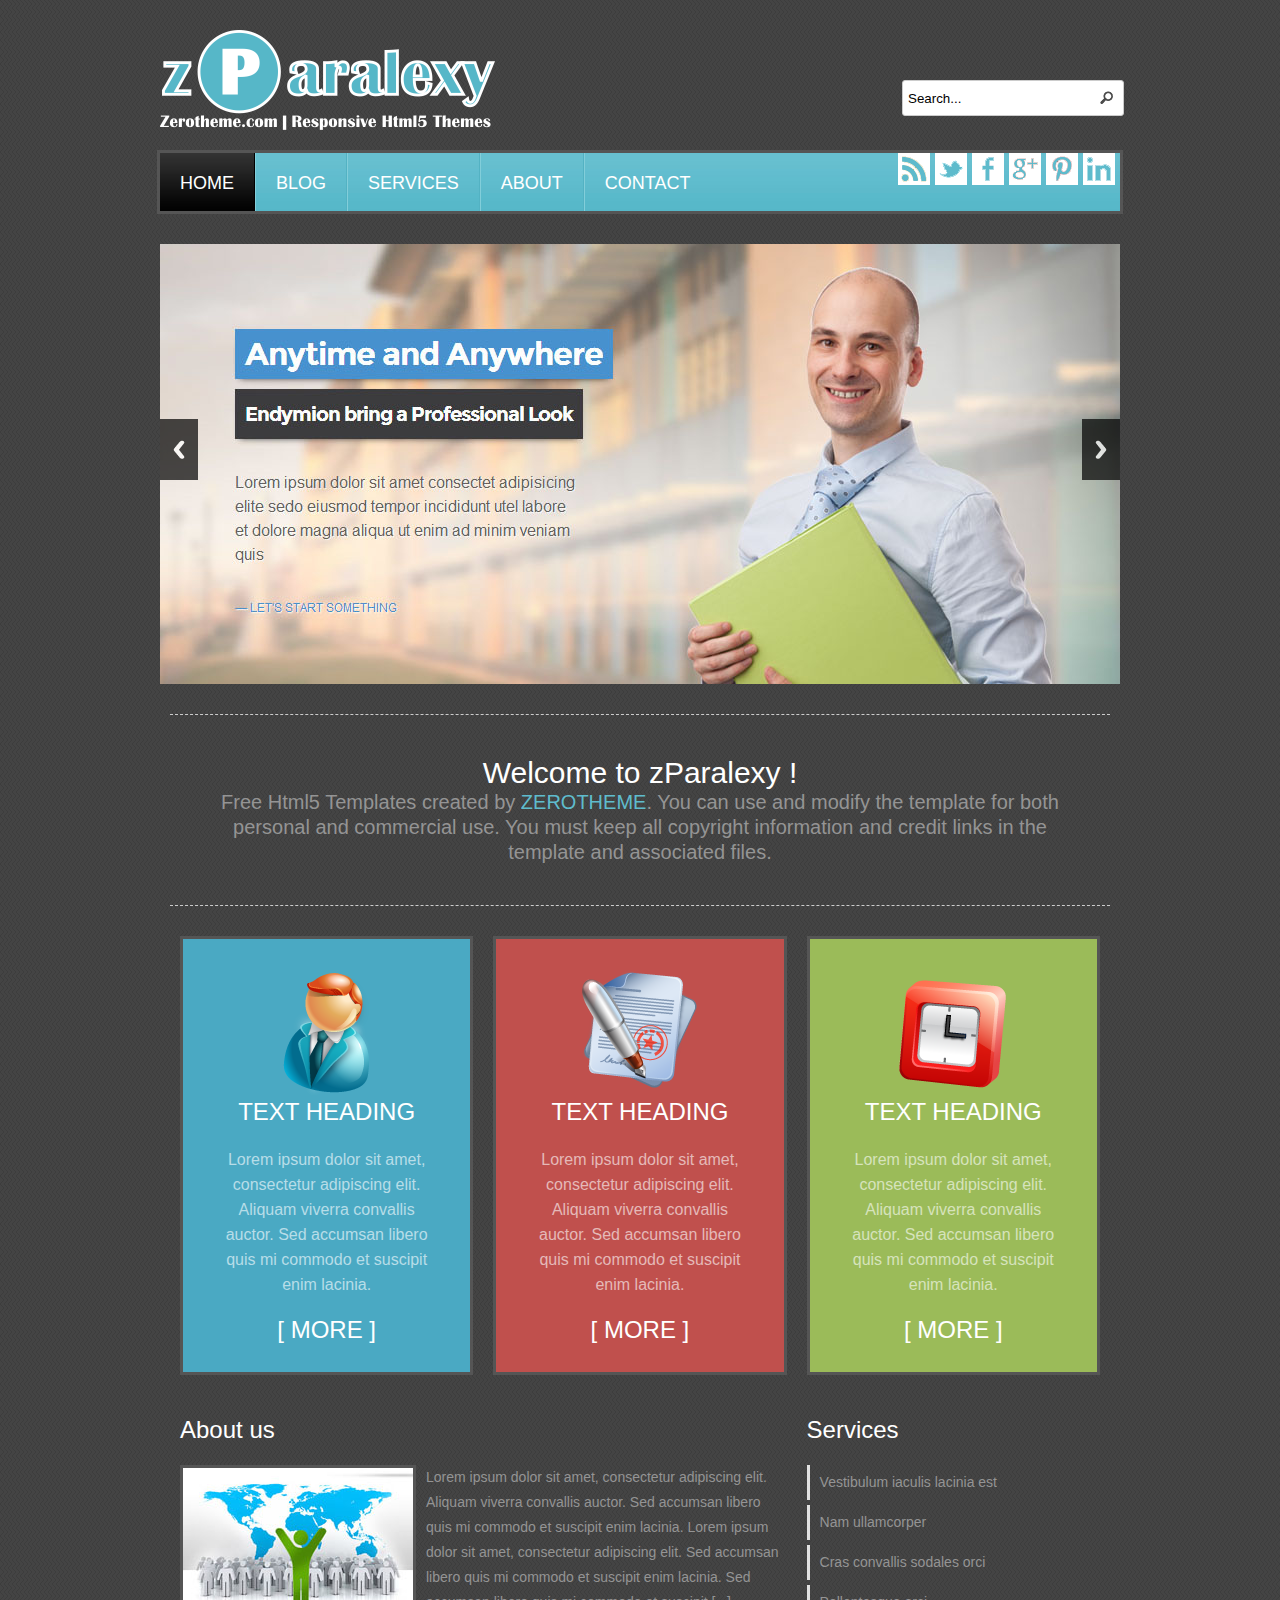
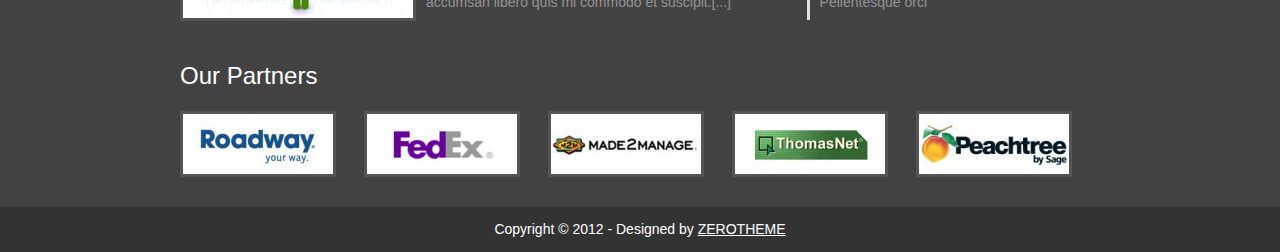
<file: zParalexy/index.html>
﻿<!DOCTYPE html>
<!--[if lt IE 7 ]><html class="ie ie6" lang="en"> <![endif]-->
<!--[if IE 7 ]><html class="ie ie7" lang="en"> <![endif]-->
<!--[if IE 8 ]><html class="ie ie8" lang="en"> <![endif]-->
<!--[if (gte IE 9)|!(IE)]><!--><html lang="en"> <!--<![endif]-->
<head>

    <!-- Basic Page Needs
  ================================================== -->
	<meta charset="utf-8">
	<title>zParalexy Free Html5 Responsive Template</title>
	<meta name="description" content="Free Html5 Templates and Free Responsive Themes Designed by Kimmy | zerotheme.com">
	<meta name="author" content="www.zerotheme.com">
	
    <!-- Mobile Specific Metas
  ================================================== -->
	<meta name="viewport" content="width=device-width, initial-scale=1, maximum-scale=1">
    
    <!-- CSS
  ================================================== -->
	<link rel="stylesheet" href="css/zerogrid.css">
	<link rel="stylesheet" href="css/style.css">
    <link rel="stylesheet" href="css/responsive.css">
	<link rel="stylesheet" href="css/responsiveslides.css" />
	
	<!--[if lt IE 8]>
       <div style=' clear: both; text-align:center; position: relative;'>
         <a href="http://windows.microsoft.com/en-US/internet-explorer/products/ie/home?ocid=ie6_countdown_bannercode">
           <img src="http://storage.ie6countdown.com/assets/100/images/banners/warning_bar_0000_us.jpg" border="0" height="42" width="820" alt="You are using an outdated browser. For a faster, safer browsing experience, upgrade for free today." />
        </a>
      </div>
    <![endif]-->
    <!--[if lt IE 9]>
		<script src="js/html5.js"></script>
		<script src="js/css3-mediaqueries.js"></script>
	<![endif]-->
	
	<link href='./images/favicon.ico' rel='icon' type='image/x-icon'/>
	<script src="js/jquery.min.js"></script>
	<script src="js/responsiveslides.js"></script>
	<script>
		$(function () {
		  $("#slider").responsiveSlides({
			auto: true,
			pager: false,
			nav: true,
			speed: 500,
			maxwidth: 962,
			namespace: "centered-btns"
		  });
		});
	</script>
	
</head>
<body>
<!--------------Header--------------->
<header>
	<div class="wrap-header zerogrid">
		<div id="logo"><a href="#"><img src="./images/logo.png"/></a></div>
		
		<div id="search">
			<div class="button-search"></div>
			<input type="text" value="Search..." onfocus="if (this.value == &#39;Search...&#39;) {this.value = &#39;&#39;;}" onblur="if (this.value == &#39;&#39;) {this.value = &#39;Search...&#39;;}">
		</div>
	</div>
</header>

<nav>
	<div class="wrap-nav zerogrid">
		<div class="menu">
			<ul>
				<li class="first current"><a href="index.html">Home</a></li>
				<li><a href="blog.html">Blog</a></li>
				<li><a href="services.html">Services</a></li>
				<li><a href="single.html">About</a></li>
				<li class="last"><a href="contact.html">Contact</a></li>
			</ul>
		</div>
		
		
		<div class="minimenu"><div>MENU</div>
			<select onchange="location=this.value">
				<option></option>
				<option value="index.html">Home</option>
				<option value="blog.html">Blog</option>
				<option value="services.html">Services</option>
				<option value="single.html">About</option>
				<option value="contact.html">Contact</option>
			</select>
		</div>		
		<div class="share">
			<ul>
				<li><a href="#"><img src="images/rss-icon.png" title="RSS"/></a></li>
				<li><a href="#"><img src="images/twitter-icon.png" title="Twitter"/></a></li>
				<li><a href="#"><img src="images/facebook-icon.png" title="Facebook"/></a></li>
				<li><a href="#"><img src="images/google-plus-icon.png" title="Google Plus"/></a></li>
				<li><a href="#"><img src="images/pinterest-icon.png" title="Pinterest"/></a></li>
				<li><a href="#"><img src="images/linkedin-icon.png" title="Linkedin"/></a></li>
			</ul>
		</div>
	</div>
</nav>

<div class="featured">
	<div class="wrap-featured zerogrid">
		<div class="slider">
			<div class="rslides_container">
				<ul class="rslides" id="slider">
					<li><img src="images/slider1.jpg"/></li>
					<li><img src="images/slider2.jpg"/></li>
					<li><img src="images/slider3.jpg"/></li>
					<li><img src="images/slider4.jpg"/></li>
				</ul>
			</div>
		</div>
	</div>
</div>

<!--------------Content--------------->
<section id="content">
	<div class="wrap-content zerogrid">
		<div class="row block01">
			<div class="col-full">
				<div class="wrap-col">
					<h2>Welcome to zParalexy !</h2>
					<p>Free Html5 Templates created by <a href="https://www.zerotheme.com" target="_blank">ZEROTHEME</a>. You can use and modify the template for both personal and commercial use. You must keep all copyright information and credit links in the template and associated files.</p>
				</div>
			</div>
		</div>
		<div class="row block02">
			<div class="col-1-3">
				<div class="wrap-col box1">
					<img src="images/icon1.png" />
					<h2>Text Heading</h2>
					<p>Lorem ipsum dolor sit amet, consectetur adipiscing elit. Aliquam viverra convallis auctor. Sed accumsan libero quis mi commodo et suscipit enim lacinia.</p>
					<a href="#">[ More ]</a>
				</div>
			</div>
			<div class="col-1-3">
				<div class="wrap-col box2">
					<img src="images/icon2.png" />
					<h2>Text Heading</h2>
					<p>Lorem ipsum dolor sit amet, consectetur adipiscing elit. Aliquam viverra convallis auctor. Sed accumsan libero quis mi commodo et suscipit enim lacinia.</p>
					<a href="#">[ More ]</a>
				</div>
			</div>
			<div class="col-1-3">
				<div class="wrap-col box3">
					<img src="images/icon3.png" />
					<h2>Text Heading</h2>
					<p>Lorem ipsum dolor sit amet, consectetur adipiscing elit. Aliquam viverra convallis auctor. Sed accumsan libero quis mi commodo et suscipit enim lacinia.</p>
					<a href="#">[ More ]</a>
				</div>
			</div>
		</div>
		<div class="row block03">
			<div class="col-2-3">
				<div class="wrap-col">
					<h2>About us</h2>
					<img src="images/about.jpg" />
					<p>Lorem ipsum dolor sit amet, consectetur adipiscing elit. Aliquam viverra convallis auctor. Sed accumsan libero quis mi commodo et suscipit enim lacinia. Lorem ipsum dolor sit amet, consectetur adipiscing elit. Sed accumsan libero quis mi commodo et suscipit enim lacinia. Sed accumsan libero quis mi commodo et suscipit.[...]</p>
				</div>
			</div>
			<div class="col-1-3">
				<div class="wrap-col">
					<h2>Services</h2>
					<ul>
						<li><a href="#">Vestibulum iaculis lacinia est</a></li>
						<li><a href="#">Nam ullamcorper</a></li>
						<li><a href="#">Cras convallis sodales orci</a></li>
						<li><a href="#">Pellentesque orci</a></li>
					</ul>
				</div>
			</div>
		</div>
		<div class="row block04">
			<div class="col-full">
				<div class="wrap-col">
					<h2>Our Partners</h2>
					<div class="partners">
						<a><img src="images/partner01.jpg" /></a>
						<a><img src="images/partner02.jpg" /></a>
						<a><img src="images/partner03.jpg" /></a>
						<a><img src="images/partner04.jpg" /></a>
						<a><img src="images/partner05.jpg" /></a>
					</div>
				</div>
			</div>
		</div>
	</div>
</section>
<!--------------Footer--------------->
<footer>
	<div class="wrap-footer">
		<div class="copyright">
		<p>Copyright © 2012 - Designed by <a href="https://www.zerotheme.com">ZEROTHEME</a></p>
		</div>
	</div>
</footer>

</body></html>
</file>
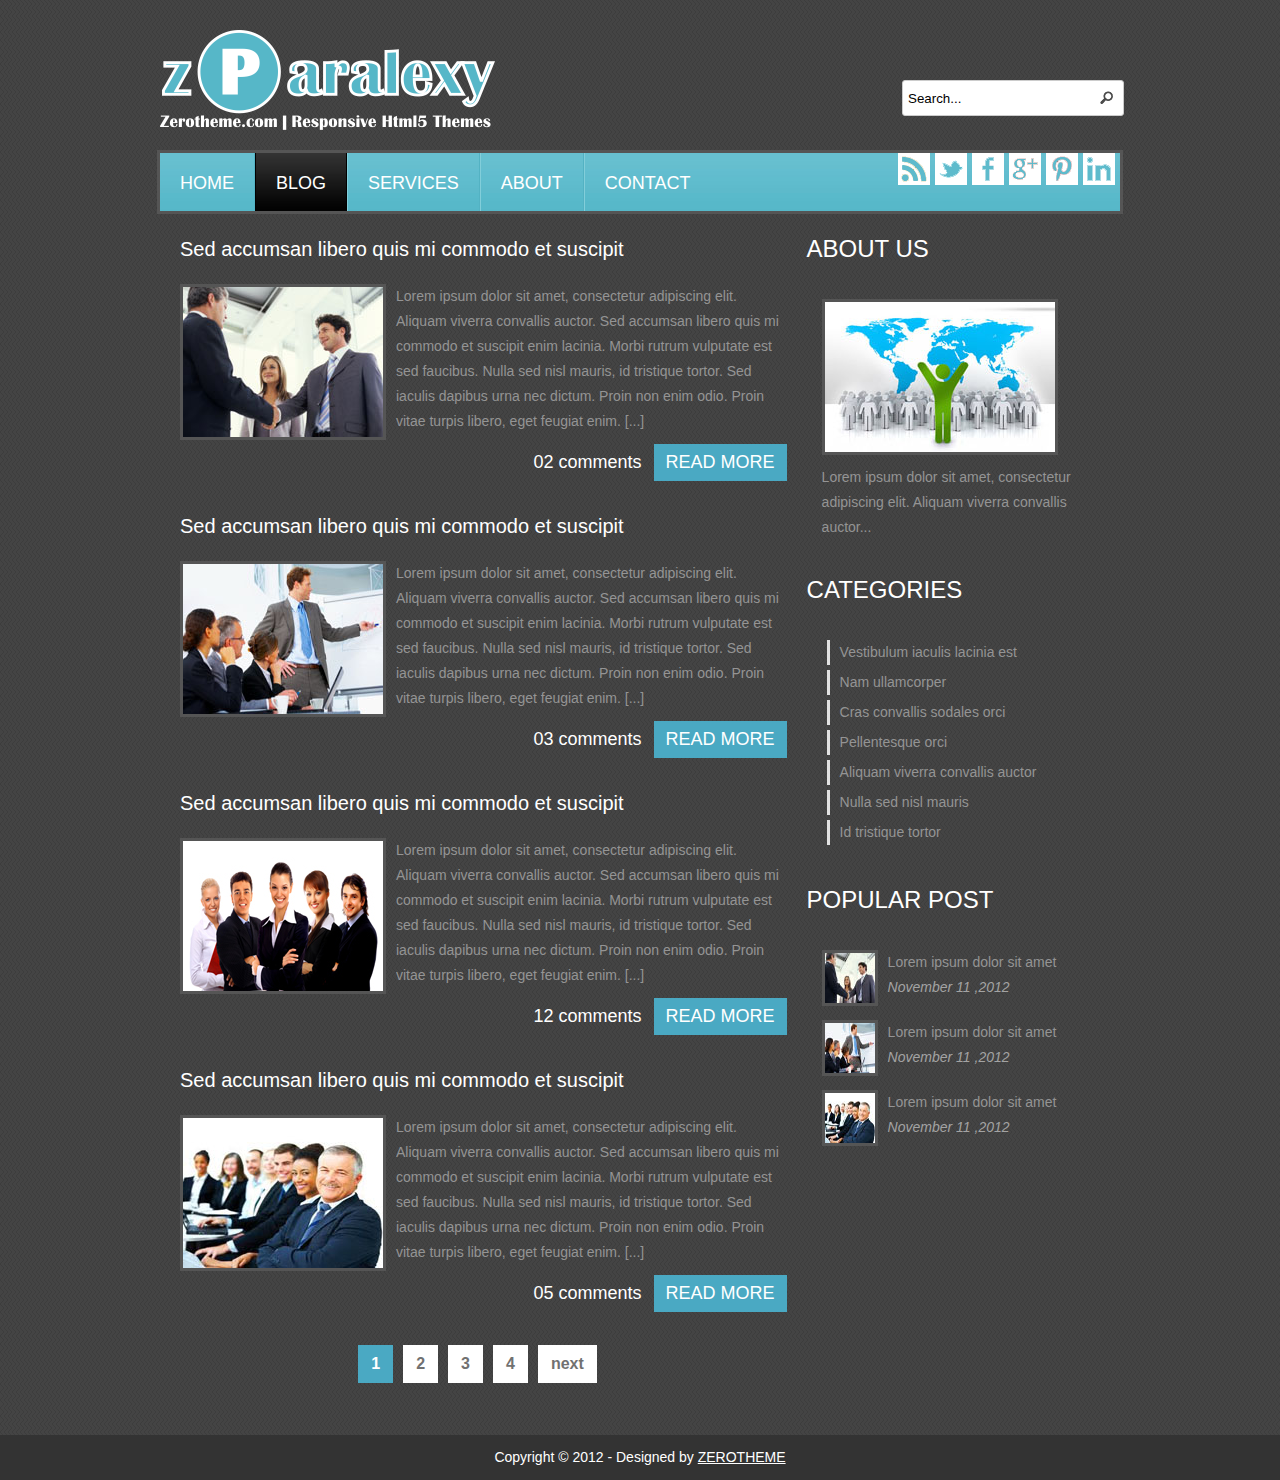
<file: zParalexy/blog.html>
﻿<!DOCTYPE html>
<!--[if lt IE 7 ]><html class="ie ie6" lang="en"> <![endif]-->
<!--[if IE 7 ]><html class="ie ie7" lang="en"> <![endif]-->
<!--[if IE 8 ]><html class="ie ie8" lang="en"> <![endif]-->
<!--[if (gte IE 9)|!(IE)]><!--><html lang="en"> <!--<![endif]-->
<head>

    <!-- Basic Page Needs
  ================================================== -->
	<meta charset="utf-8">
	<title>zParalexy Free Html5 Responsive Template</title>
	<meta name="description" content="Free Html5 Templates and Free Responsive Themes Designed by Kimmy | zerotheme.com">
	<meta name="author" content="www.zerotheme.com">
	
    <!-- Mobile Specific Metas
  ================================================== -->
	<meta name="viewport" content="width=device-width, initial-scale=1, maximum-scale=1">
    
    <!-- CSS
  ================================================== -->
	<link rel="stylesheet" href="css/zerogrid.css">
	<link rel="stylesheet" href="css/style.css">
    <link rel="stylesheet" href="css/responsive.css">
	<link rel="stylesheet" href="css/responsiveslides.css" />
	
	<!--[if lt IE 8]>
       <div style=' clear: both; text-align:center; position: relative;'>
         <a href="http://windows.microsoft.com/en-US/internet-explorer/products/ie/home?ocid=ie6_countdown_bannercode">
           <img src="http://storage.ie6countdown.com/assets/100/images/banners/warning_bar_0000_us.jpg" border="0" height="42" width="820" alt="You are using an outdated browser. For a faster, safer browsing experience, upgrade for free today." />
        </a>
      </div>
    <![endif]-->
    <!--[if lt IE 9]>
		<script src="js/html5.js"></script>
		<script src="js/css3-mediaqueries.js"></script>
	<![endif]-->
	
	<link href='./images/favicon.ico' rel='icon' type='image/x-icon'/>
	<script src="js/jquery.min.js"></script>
	<script src="js/responsiveslides.js"></script>
	<script>
		$(function () {
		  $("#slider").responsiveSlides({
			auto: true,
			pager: false,
			nav: true,
			speed: 500,
			maxwidth: 962,
			namespace: "centered-btns"
		  });
		});
	</script>
	
</head>
<body>
<!--------------Header--------------->
<header>
	<div class="wrap-header zerogrid">
		<div id="logo"><a href="#"><img src="./images/logo.png"/></a></div>
		
		<div id="search">
			<div class="button-search"></div>
			<input type="text" value="Search..." onfocus="if (this.value == &#39;Search...&#39;) {this.value = &#39;&#39;;}" onblur="if (this.value == &#39;&#39;) {this.value = &#39;Search...&#39;;}">
		</div>
	</div>
</header>

<nav>
	<div class="wrap-nav zerogrid">
		<div class="menu">
			<ul>
				<li class="first"><a href="index.html">Home</a></li>
				<li class="current"><a href="blog.html">Blog</a></li>
				<li><a href="services.html">Services</a></li>
				<li><a href="single.html">About</a></li>
				<li class="last"><a href="contact.html">Contact</a></li>
			</ul>
		</div>
		
		
		<div class="minimenu"><div>MENU</div>
			<select onchange="location=this.value">
				<option></option>
				<option value="index.html">Home</option>
				<option value="blog.html">Blog</option>
				<option value="services.html">Services</option>
				<option value="single.html">About</option>
				<option value="contact.html">Contact</option>
			</select>
		</div>		
		<div class="share">
			<ul>
				<li><a href="#"><img src="images/rss-icon.png" title="RSS"/></a></li>
				<li><a href="#"><img src="images/twitter-icon.png" title="Twitter"/></a></li>
				<li><a href="#"><img src="images/facebook-icon.png" title="Facebook"/></a></li>
				<li><a href="#"><img src="images/google-plus-icon.png" title="Google Plus"/></a></li>
				<li><a href="#"><img src="images/pinterest-icon.png" title="Pinterest"/></a></li>
				<li><a href="#"><img src="images/linkedin-icon.png" title="Linkedin"/></a></li>
			</ul>
		</div>
	</div>
</nav>

<!--------------Content--------------->
<section id="content">
	<div class="wrap-content zerogrid">
		<div class="row block">
			<div id="main-content" class="col-2-3">
				<div class="wrap-col">
					<article>
						<h2><a href="#">Sed accumsan libero quis mi commodo et suscipit</a></h2>
						<img src="images/blog01.jpg"/>
						<p>Lorem ipsum dolor sit amet, consectetur adipiscing elit. Aliquam viverra convallis auctor. Sed accumsan libero quis mi commodo et suscipit enim lacinia. Morbi rutrum vulputate est sed faucibus. Nulla sed nisl mauris, id tristique tortor. Sed iaculis dapibus urna nec dictum. Proin non enim odio. Proin vitae turpis libero, eget feugiat enim. [...]</p>
						<div class="more"><a class="comments" href="#">02 comments</a><a class="button" href="#">Read more</a></div>
					</article>
					<article>
						<h2><a href="#">Sed accumsan libero quis mi commodo et suscipit</a></h2>
						<img src="images/blog02.jpg"/>
						<p>Lorem ipsum dolor sit amet, consectetur adipiscing elit. Aliquam viverra convallis auctor. Sed accumsan libero quis mi commodo et suscipit enim lacinia. Morbi rutrum vulputate est sed faucibus. Nulla sed nisl mauris, id tristique tortor. Sed iaculis dapibus urna nec dictum. Proin non enim odio. Proin vitae turpis libero, eget feugiat enim. [...]</p>
						<div class="more"><a class="comments" href="#">03 comments</a><a class="button" href="#">Read more</a></div>
					</article>
					<article>
						<h2><a href="#">Sed accumsan libero quis mi commodo et suscipit</a></h2>
						<img src="images/blog03.jpg"/>
						<p>Lorem ipsum dolor sit amet, consectetur adipiscing elit. Aliquam viverra convallis auctor. Sed accumsan libero quis mi commodo et suscipit enim lacinia. Morbi rutrum vulputate est sed faucibus. Nulla sed nisl mauris, id tristique tortor. Sed iaculis dapibus urna nec dictum. Proin non enim odio. Proin vitae turpis libero, eget feugiat enim. [...]</p>
						<div class="more"><a class="comments" href="#">12 comments</a><a class="button" href="#">Read more</a></div>
					</article>
					<article>
						<h2><a href="#">Sed accumsan libero quis mi commodo et suscipit</a></h2>
						<img src="images/blog04.jpg"/>
						<p>Lorem ipsum dolor sit amet, consectetur adipiscing elit. Aliquam viverra convallis auctor. Sed accumsan libero quis mi commodo et suscipit enim lacinia. Morbi rutrum vulputate est sed faucibus. Nulla sed nisl mauris, id tristique tortor. Sed iaculis dapibus urna nec dictum. Proin non enim odio. Proin vitae turpis libero, eget feugiat enim. [...]</p>
						<div class="more"><a class="comments" href="#">05 comments</a><a class="button" href="#">Read more</a></div>
					</article>
					
					<ul id="pagi">
						<li><a class="current" href="#">1</a></li>
						<li><a href="#">2</a></li>
						<li><a href="#">3</a></li>
						<li><a href="#">4</a></li>
						<li><a href="#">next</a></li>
					</ul>
					
				</div>
			</div>
			<div id="sidebar" class="col-1-3">
				<div class="wrap-col">
					<div class="box">
						<div class="heading"><h2>About us</h2></div>
						<div class="content">
							<img src="images/about.jpg" />
							<p>Lorem ipsum dolor sit amet, consectetur adipiscing elit. Aliquam viverra convallis auctor...</p>
						</div>
					</div>
					<div class="box">
						<div class="heading"><h2>Categories</h2></div>
						<div class="content">
							<ul>
								<li><a href="#">Vestibulum iaculis lacinia est</a></li>
								<li><a href="#">Nam ullamcorper</a></li>
								<li><a href="#">Cras convallis sodales orci</a></li>
								<li><a href="#">Pellentesque orci</a></li>
								<li><a href="#">Aliquam viverra convallis auctor</a></li>
								<li><a href="#">Nulla sed nisl mauris</a></li>
								<li><a href="#">Id tristique tortor</a></li>
							</ul>
						</div>
					</div>
					<div class="box">
						<div class="heading"><h2>Popular Post</h2></div>
						<div class="content">
							<div class="post">
								<img src="images/post1.jpg"/>
								<h4><a href="#">Lorem ipsum dolor sit amet</a></h4>
								<p>November 11 ,2012</p>
							</div>
							<div class="post">
								<img src="images/post2.jpg"/>
								<h4><a href="#">Lorem ipsum dolor sit amet</a></h4>
								<p>November 11 ,2012</p>
							</div>
							<div class="post">
								<img src="images/post3.jpg"/>
								<h4><a href="#">Lorem ipsum dolor sit amet</a></h4>
								<p>November 11 ,2012</p>
							</div>
						</div>
					</div>
				</div>
			</div>
		</div>
	</div>
</section>
<!--------------Footer--------------->
<footer>
	<div class="wrap-footer">
		<div class="copyright">
		<p>Copyright © 2012 - Designed by <a href="https://www.zerotheme.com" title="free website templates">ZEROTHEME</a></p>
		</div>
	</div>
</footer>

</body></html>
</file>
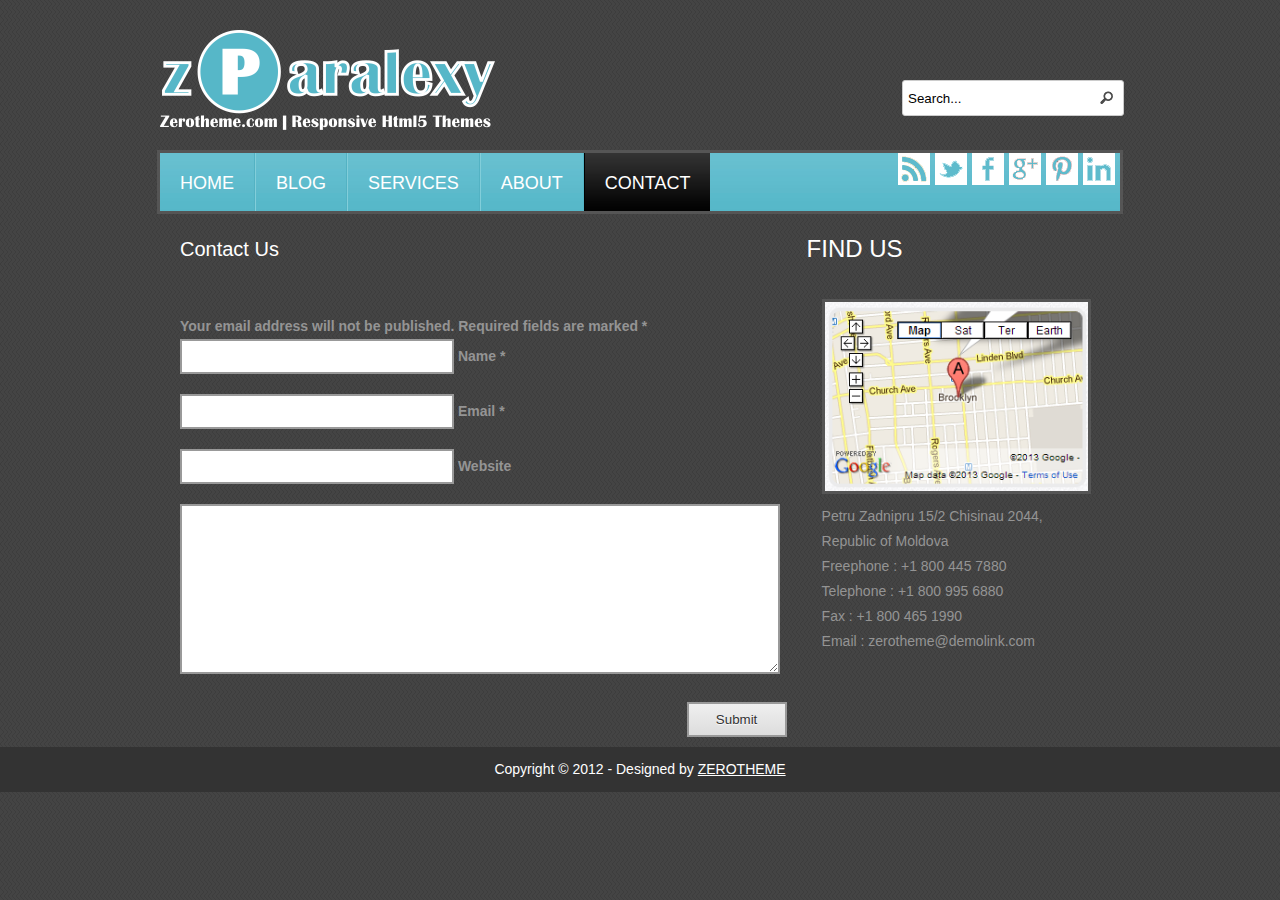
<file: zParalexy/contact.html>
﻿<!DOCTYPE html>
<!--[if lt IE 7 ]><html class="ie ie6" lang="en"> <![endif]-->
<!--[if IE 7 ]><html class="ie ie7" lang="en"> <![endif]-->
<!--[if IE 8 ]><html class="ie ie8" lang="en"> <![endif]-->
<!--[if (gte IE 9)|!(IE)]><!--><html lang="en"> <!--<![endif]-->
<head>

    <!-- Basic Page Needs
  ================================================== -->
	<meta charset="utf-8">
	<title>zParalexy Free Html5 Responsive Template</title>
	<meta name="description" content="Free Html5 Templates and Free Responsive Themes Designed by Kimmy | zerotheme.com">
	<meta name="author" content="www.zerotheme.com">
	
    <!-- Mobile Specific Metas
  ================================================== -->
	<meta name="viewport" content="width=device-width, initial-scale=1, maximum-scale=1">
    
    <!-- CSS
  ================================================== -->
	<link rel="stylesheet" href="css/zerogrid.css">
	<link rel="stylesheet" href="css/style.css">
    <link rel="stylesheet" href="css/responsive.css">
	<link rel="stylesheet" href="css/responsiveslides.css" />
	
	<!--[if lt IE 8]>
       <div style=' clear: both; text-align:center; position: relative;'>
         <a href="http://windows.microsoft.com/en-US/internet-explorer/products/ie/home?ocid=ie6_countdown_bannercode">
           <img src="http://storage.ie6countdown.com/assets/100/images/banners/warning_bar_0000_us.jpg" border="0" height="42" width="820" alt="You are using an outdated browser. For a faster, safer browsing experience, upgrade for free today." />
        </a>
      </div>
    <![endif]-->
    <!--[if lt IE 9]>
		<script src="js/html5.js"></script>
		<script src="js/css3-mediaqueries.js"></script>
	<![endif]-->
	
	<link href='./images/favicon.ico' rel='icon' type='image/x-icon'/>
	<script src="js/jquery.min.js"></script>
	<script src="js/responsiveslides.js"></script>
	<script>
		$(function () {
		  $("#slider").responsiveSlides({
			auto: true,
			pager: false,
			nav: true,
			speed: 500,
			maxwidth: 962,
			namespace: "centered-btns"
		  });
		});
	</script>
	
</head>
<body>
<!--------------Header--------------->
<header>
	<div class="wrap-header zerogrid">
		<div id="logo"><a href="#"><img src="./images/logo.png"/></a></div>
		
		<div id="search">
			<div class="button-search"></div>
			<input type="text" value="Search..." onfocus="if (this.value == &#39;Search...&#39;) {this.value = &#39;&#39;;}" onblur="if (this.value == &#39;&#39;) {this.value = &#39;Search...&#39;;}">
		</div>
	</div>
</header>

<nav>
	<div class="wrap-nav zerogrid">
		<div class="menu">
			<ul>
				<li class="first"><a href="index.html">Home</a></li>
				<li><a href="blog.html">Blog</a></li>
				<li><a href="services.html">Services</a></li>
				<li><a href="single.html">About</a></li>
				<li class="last current"><a href="contact.html">Contact</a></li>
			</ul>
		</div>
		
		
		<div class="minimenu"><div>MENU</div>
			<select onchange="location=this.value">
				<option></option>
				<option value="index.html">Home</option>
				<option value="blog.html">Blog</option>
				<option value="services.html">Services</option>
				<option value="single.html">About</option>
				<option value="contact.html">Contact</option>
			</select>
		</div>		
		<div class="share">
			<ul>
				<li><a href="#"><img src="images/rss-icon.png" title="RSS"/></a></li>
				<li><a href="#"><img src="images/twitter-icon.png" title="Twitter"/></a></li>
				<li><a href="#"><img src="images/facebook-icon.png" title="Facebook"/></a></li>
				<li><a href="#"><img src="images/google-plus-icon.png" title="Google Plus"/></a></li>
				<li><a href="#"><img src="images/pinterest-icon.png" title="Pinterest"/></a></li>
				<li><a href="#"><img src="images/linkedin-icon.png" title="Linkedin"/></a></li>
			</ul>
		</div>
	</div>
</nav>

<!--------------Content--------------->
<section id="content">
	<div class="wrap-content zerogrid">
		<div class="row block">
			<div id="main-content" class="col-2-3">
				<div class="wrap-col">
					<article>
						<h2><a href="#">Contact Us</a></h2>
						
						<div class="comment">
							Your email address will not be published. Required fields are marked *
							<form>
								<div><input type="text" name="name" id="name"> Name *</div>
								<div><input type="email" name="email" id="email"> Email *</div>
								<div><input type="url" name="website" id="website"> Website</div>
								<div><textarea rows="10" name="comment" id="comment"></textarea></div>
								<div><input type="submit" name="submit" value="Submit"></div>
							</form>
						</div>
					</article>
				</div>
			</div>
			<div id="sidebar" class="col-1-3">
				<div class="wrap-col">
					<div class="box">
						<div class="heading"><h2>Find Us</h2></div>
						<div class="content">
							<img src="images/map.png"/>
							<p>Petru Zadnipru 15/2 Chisinau 2044, Republic of Moldova</p>
							<p>Freephone : +1 800 445 7880</p>
							<p>Telephone : +1 800 995 6880</p>
							<p>Fax : +1 800 465 1990</p>
							<p>Email : zerotheme@demolink.com</p>
						</div>
					</div>
				</div>
			</div>
		</div>
	</div>
</section>
<!--------------Footer--------------->
<footer>
	<div class="wrap-footer">
		<div class="copyright">
		<p>Copyright © 2012 - Designed by <a href="https://www.zerotheme.com" title="free website templates">ZEROTHEME</a></p>
		</div>
	</div>
</footer>
</body></html>
</file>
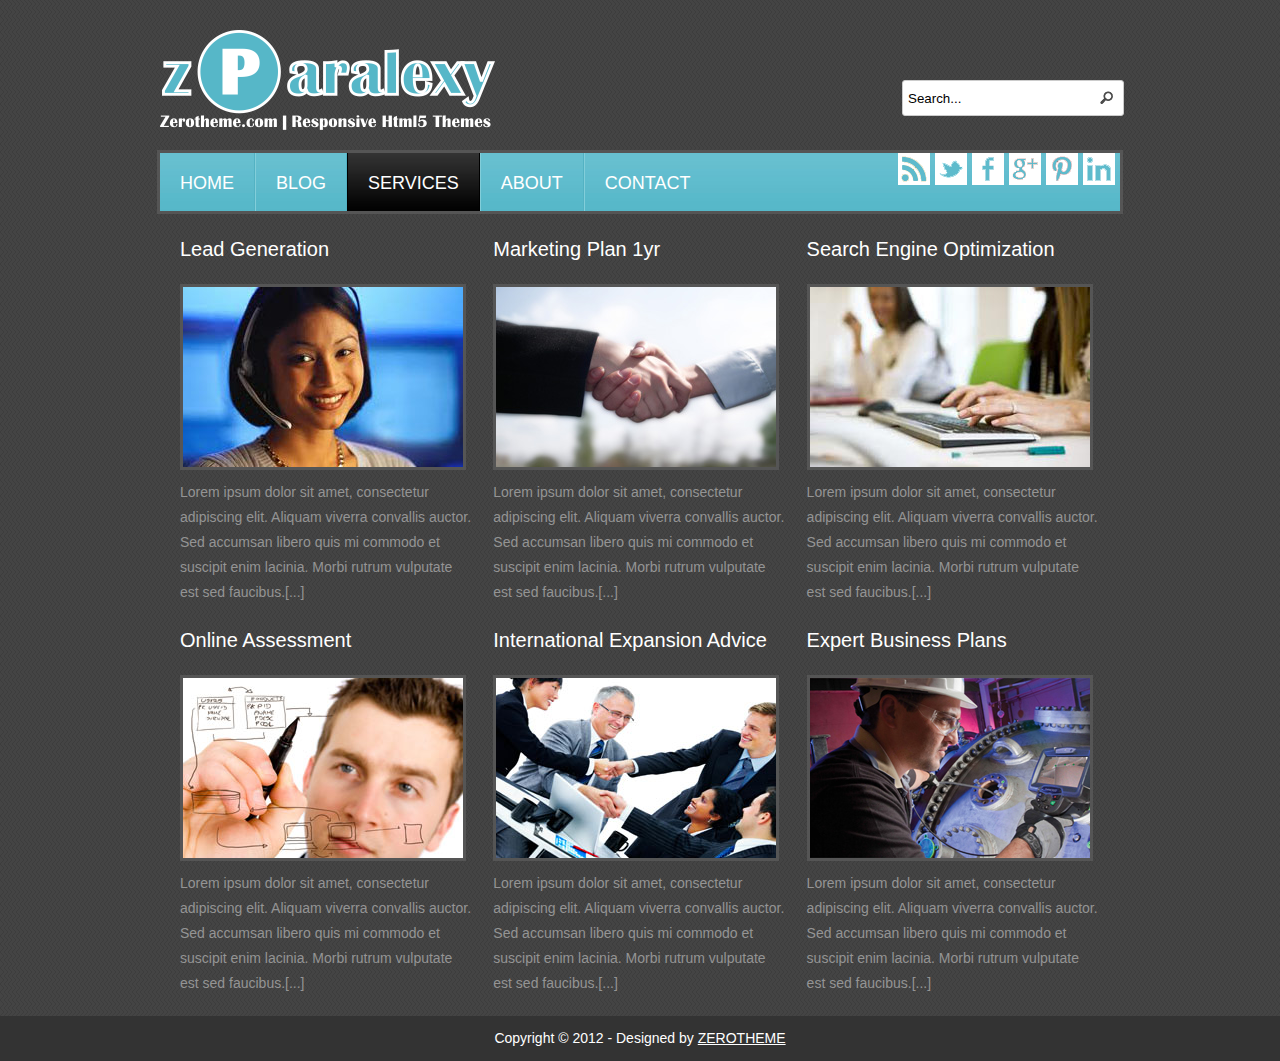
<file: zParalexy/services.html>
﻿<!DOCTYPE html>
<!--[if lt IE 7 ]><html class="ie ie6" lang="en"> <![endif]-->
<!--[if IE 7 ]><html class="ie ie7" lang="en"> <![endif]-->
<!--[if IE 8 ]><html class="ie ie8" lang="en"> <![endif]-->
<!--[if (gte IE 9)|!(IE)]><!--><html lang="en"> <!--<![endif]-->
<head>

    <!-- Basic Page Needs
  ================================================== -->
	<meta charset="utf-8">
	<title>zParalexy Free Html5 Responsive Template</title>
	<meta name="description" content="Free Html5 Templates and Free Responsive Themes Designed by Kimmy | zerotheme.com">
	<meta name="author" content="www.zerotheme.com">
	
    <!-- Mobile Specific Metas
  ================================================== -->
	<meta name="viewport" content="width=device-width, initial-scale=1, maximum-scale=1">
    
    <!-- CSS
  ================================================== -->
	<link rel="stylesheet" href="css/zerogrid.css">
	<link rel="stylesheet" href="css/style.css">
    <link rel="stylesheet" href="css/responsive.css">
	<link rel="stylesheet" href="css/responsiveslides.css" />
	
	<!--[if lt IE 8]>
       <div style=' clear: both; text-align:center; position: relative;'>
         <a href="http://windows.microsoft.com/en-US/internet-explorer/products/ie/home?ocid=ie6_countdown_bannercode">
           <img src="http://storage.ie6countdown.com/assets/100/images/banners/warning_bar_0000_us.jpg" border="0" height="42" width="820" alt="You are using an outdated browser. For a faster, safer browsing experience, upgrade for free today." />
        </a>
      </div>
    <![endif]-->
    <!--[if lt IE 9]>
		<script src="js/html5.js"></script>
		<script src="js/css3-mediaqueries.js"></script>
	<![endif]-->
	
	<link href='./images/favicon.ico' rel='icon' type='image/x-icon'/>
	<script src="js/jquery.min.js"></script>
	<script src="js/responsiveslides.js"></script>
	<script>
		$(function () {
		  $("#slider").responsiveSlides({
			auto: true,
			pager: false,
			nav: true,
			speed: 500,
			maxwidth: 962,
			namespace: "centered-btns"
		  });
		});
	</script>
	
</head>
<body>
<!--------------Header--------------->
<header>
	<div class="wrap-header zerogrid">
		<div id="logo"><a href="#"><img src="./images/logo.png"/></a></div>
		
		<div id="search">
			<div class="button-search"></div>
			<input type="text" value="Search..." onfocus="if (this.value == &#39;Search...&#39;) {this.value = &#39;&#39;;}" onblur="if (this.value == &#39;&#39;) {this.value = &#39;Search...&#39;;}">
		</div>
	</div>
</header>

<nav>
	<div class="wrap-nav zerogrid">
		<div class="menu">
			<ul>
				<li class="first"><a href="index.html">Home</a></li>
				<li><a href="blog.html">Blog</a></li>
				<li class="current"><a href="services.html">Services</a></li>
				<li><a href="single.html">About</a></li>
				<li class="last"><a href="contact.html">Contact</a></li>
			</ul>
		</div>
		
		
		<div class="minimenu"><div>MENU</div>
			<select onchange="location=this.value">
				<option></option>
				<option value="index.html">Home</option>
				<option value="blog.html">Blog</option>
				<option value="services.html">Services</option>
				<option value="single.html">About</option>
				<option value="contact.html">Contact</option>
			</select>
		</div>		
		<div class="share">
			<ul>
				<li><a href="#"><img src="images/rss-icon.png" title="RSS"/></a></li>
				<li><a href="#"><img src="images/twitter-icon.png" title="Twitter"/></a></li>
				<li><a href="#"><img src="images/facebook-icon.png" title="Facebook"/></a></li>
				<li><a href="#"><img src="images/google-plus-icon.png" title="Google Plus"/></a></li>
				<li><a href="#"><img src="images/pinterest-icon.png" title="Pinterest"/></a></li>
				<li><a href="#"><img src="images/linkedin-icon.png" title="Linkedin"/></a></li>
			</ul>
		</div>
	</div>
</nav>

<!--------------Content--------------->
<section id="content">
	<div class="wrap-content zerogrid">
		<div class="row block">
			<div id="main-content" class="col-full">
				<div class="col-1-3">
					<div class="wrap-col">
						<article>
							<h2><a href="#">Lead Generation</a></h2>
							<img src="images/services1.jpg"/>
							<p>Lorem ipsum dolor sit amet, consectetur adipiscing elit. Aliquam viverra convallis auctor. Sed accumsan libero quis mi commodo et suscipit enim lacinia. Morbi rutrum vulputate est sed faucibus.[...]</p>
						</article>
					</div>
				</div>
				<div class="col-1-3">
					<div class="wrap-col">
						<article>
							<h2><a href="#">Marketing Plan 1yr</a></h2>
							<img src="images/services2.jpg"/>
							<p>Lorem ipsum dolor sit amet, consectetur adipiscing elit. Aliquam viverra convallis auctor. Sed accumsan libero quis mi commodo et suscipit enim lacinia. Morbi rutrum vulputate est sed faucibus.[...]</p>
						</article>
					</div>
				</div>
				<div class="col-1-3">
					<div class="wrap-col">
						<article>
							<h2><a href="#">Search Engine Optimization</a></h2>
							<img src="images/services3.jpg"/>
							<p>Lorem ipsum dolor sit amet, consectetur adipiscing elit. Aliquam viverra convallis auctor. Sed accumsan libero quis mi commodo et suscipit enim lacinia. Morbi rutrum vulputate est sed faucibus.[...]</p>
						</article>
					</div>
				</div>
				<div class="col-1-3">
					<div class="wrap-col">
						<article>
							<h2><a href="#">Online Assessment</a></h2>
							<img src="images/services4.jpg"/>
							<p>Lorem ipsum dolor sit amet, consectetur adipiscing elit. Aliquam viverra convallis auctor. Sed accumsan libero quis mi commodo et suscipit enim lacinia. Morbi rutrum vulputate est sed faucibus.[...]</p>
						</article>
					</div>
				</div>
				<div class="col-1-3">
					<div class="wrap-col">
						<article>
							<h2><a href="#">International Expansion Advice</a></h2>
							<img src="images/services5.jpg"/>
							<p>Lorem ipsum dolor sit amet, consectetur adipiscing elit. Aliquam viverra convallis auctor. Sed accumsan libero quis mi commodo et suscipit enim lacinia. Morbi rutrum vulputate est sed faucibus.[...]</p>
						</article>
					</div>
				</div>
				<div class="col-1-3">
					<div class="wrap-col">
						<article>
							<h2><a href="#">Expert Business Plans</a></h2>
							<img src="images/services6.jpg"/>
							<p>Lorem ipsum dolor sit amet, consectetur adipiscing elit. Aliquam viverra convallis auctor. Sed accumsan libero quis mi commodo et suscipit enim lacinia. Morbi rutrum vulputate est sed faucibus.[...]</p>
						</article>
					</div>
				</div>
			</div>
		</div>
	</div>
</section>
<!--------------Footer--------------->
<footer>
	<div class="wrap-footer">
		<div class="copyright">
		<p>Copyright © 2012 - Designed by <a href="https://www.zerotheme.com" title="free website templates">ZEROTHEME</a></p>
		</div>
	</div>
</footer>

</body></html>
</file>
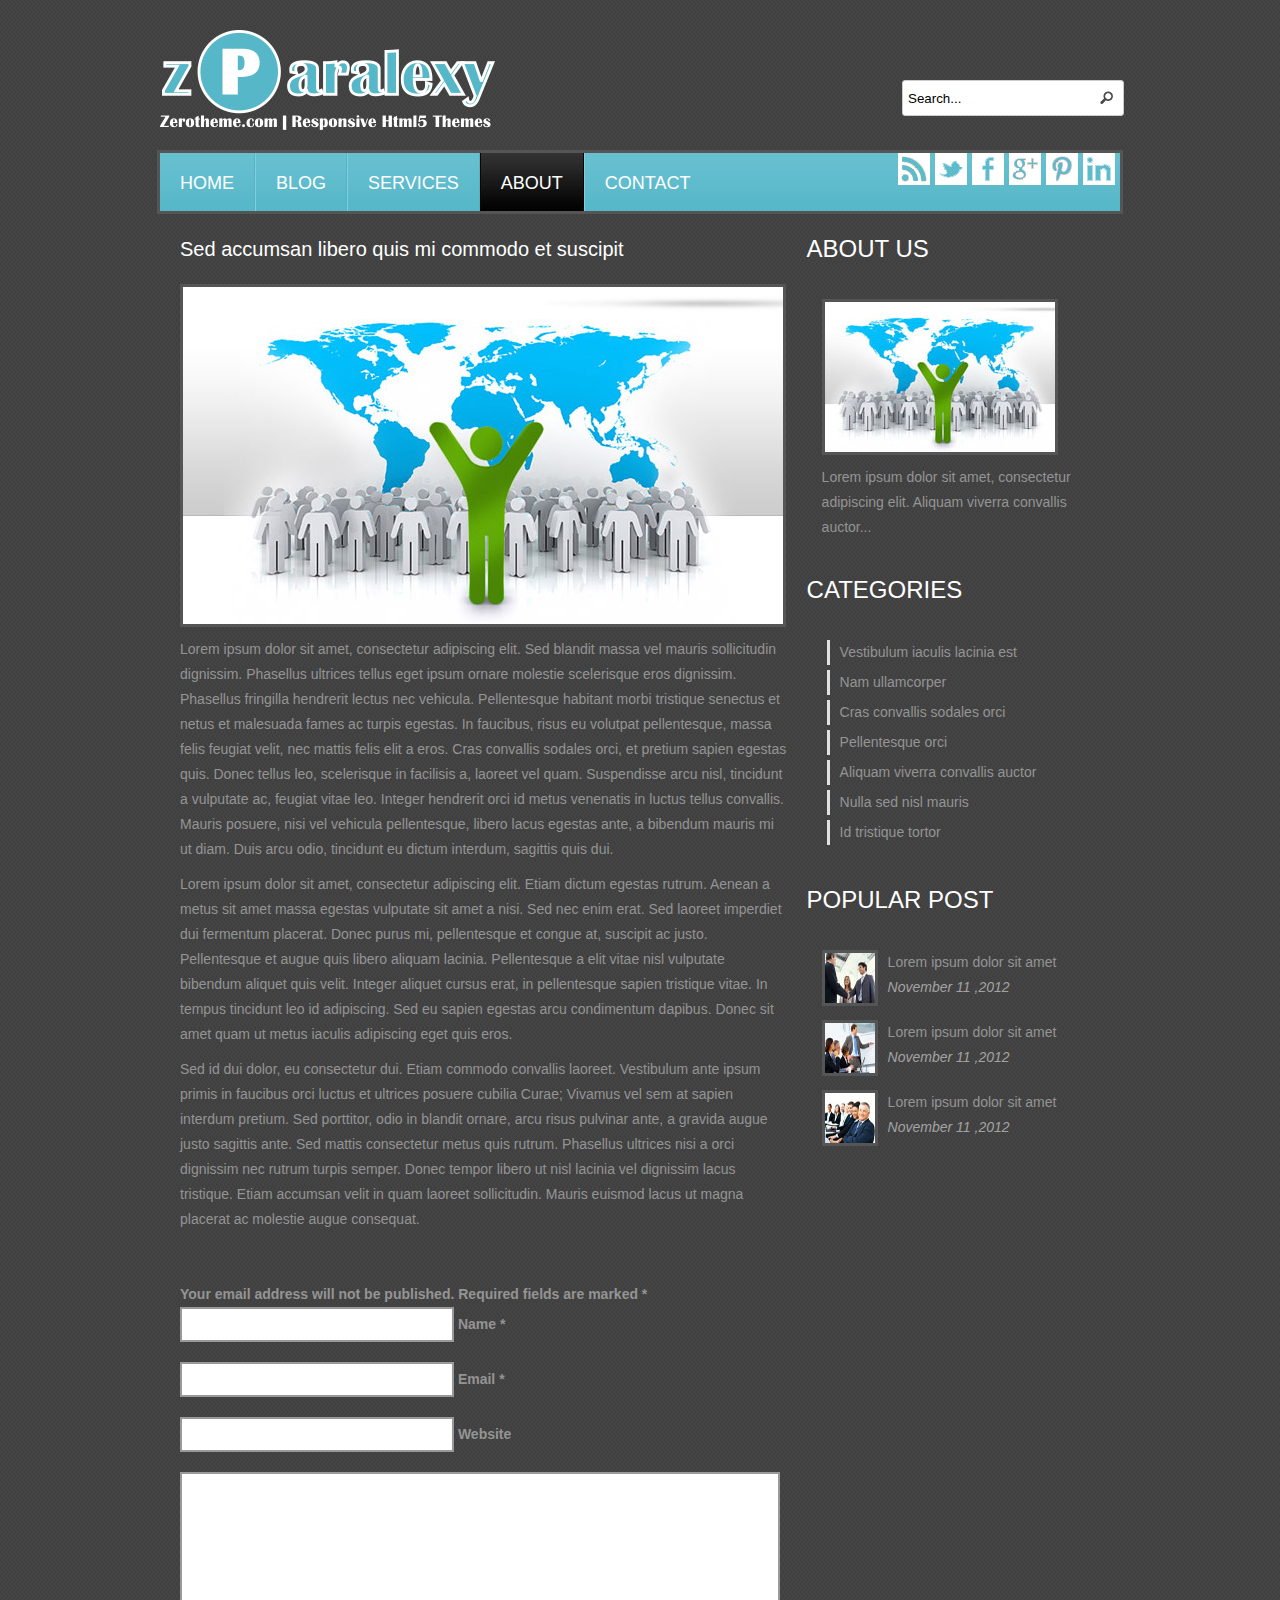
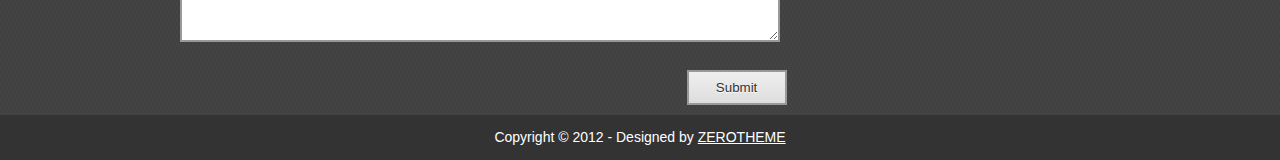
<file: zParalexy/single.html>
﻿<!DOCTYPE html>
<!--[if lt IE 7 ]><html class="ie ie6" lang="en"> <![endif]-->
<!--[if IE 7 ]><html class="ie ie7" lang="en"> <![endif]-->
<!--[if IE 8 ]><html class="ie ie8" lang="en"> <![endif]-->
<!--[if (gte IE 9)|!(IE)]><!--><html lang="en"> <!--<![endif]-->
<head>

    <!-- Basic Page Needs
  ================================================== -->
	<meta charset="utf-8">
	<title>zParalexy Free Html5 Responsive Template</title>
	<meta name="description" content="Free Html5 Templates and Free Responsive Themes Designed by Kimmy | zerotheme.com">
	<meta name="author" content="www.zerotheme.com">
	
    <!-- Mobile Specific Metas
  ================================================== -->
	<meta name="viewport" content="width=device-width, initial-scale=1, maximum-scale=1">
    
    <!-- CSS
  ================================================== -->
	<link rel="stylesheet" href="css/zerogrid.css">
	<link rel="stylesheet" href="css/style.css">
    <link rel="stylesheet" href="css/responsive.css">
	<link rel="stylesheet" href="css/responsiveslides.css" />
	
	<!--[if lt IE 8]>
       <div style=' clear: both; text-align:center; position: relative;'>
         <a href="http://windows.microsoft.com/en-US/internet-explorer/products/ie/home?ocid=ie6_countdown_bannercode">
           <img src="http://storage.ie6countdown.com/assets/100/images/banners/warning_bar_0000_us.jpg" border="0" height="42" width="820" alt="You are using an outdated browser. For a faster, safer browsing experience, upgrade for free today." />
        </a>
      </div>
    <![endif]-->
    <!--[if lt IE 9]>
		<script src="js/html5.js"></script>
		<script src="js/css3-mediaqueries.js"></script>
	<![endif]-->
	
	<link href='./images/favicon.ico' rel='icon' type='image/x-icon'/>
	<script src="js/jquery.min.js"></script>
	<script src="js/responsiveslides.js"></script>
	<script>
		$(function () {
		  $("#slider").responsiveSlides({
			auto: true,
			pager: false,
			nav: true,
			speed: 500,
			maxwidth: 962,
			namespace: "centered-btns"
		  });
		});
	</script>
	
</head>
<body>
<!--------------Header--------------->
<header>
	<div class="wrap-header zerogrid">
		<div id="logo"><a href="#"><img src="./images/logo.png"/></a></div>
		
		<div id="search">
			<div class="button-search"></div>
			<input type="text" value="Search..." onfocus="if (this.value == &#39;Search...&#39;) {this.value = &#39;&#39;;}" onblur="if (this.value == &#39;&#39;) {this.value = &#39;Search...&#39;;}">
		</div>
	</div>
</header>

<nav>
	<div class="wrap-nav zerogrid">
		<div class="menu">
			<ul>
				<li class="first"><a href="index.html">Home</a></li>
				<li><a href="blog.html">Blog</a></li>
				<li><a href="services.html">Services</a></li>
				<li class="current"><a href="single.html">About</a></li>
				<li class="last"><a href="contact.html">Contact</a></li>
			</ul>
		</div>
		
		
		<div class="minimenu"><div>MENU</div>
			<select onchange="location=this.value">
				<option></option>
				<option value="index.html">Home</option>
				<option value="blog.html">Blog</option>
				<option value="services.html">Services</option>
				<option value="single.html">About</option>
				<option value="contact.html">Contact</option>
			</select>
		</div>		
		<div class="share">
			<ul>
				<li><a href="#"><img src="images/rss-icon.png" title="RSS"/></a></li>
				<li><a href="#"><img src="images/twitter-icon.png" title="Twitter"/></a></li>
				<li><a href="#"><img src="images/facebook-icon.png" title="Facebook"/></a></li>
				<li><a href="#"><img src="images/google-plus-icon.png" title="Google Plus"/></a></li>
				<li><a href="#"><img src="images/pinterest-icon.png" title="Pinterest"/></a></li>
				<li><a href="#"><img src="images/linkedin-icon.png" title="Linkedin"/></a></li>
			</ul>
		</div>
	</div>
</nav>

<!--------------Content--------------->
<section id="content">
	<div class="wrap-content zerogrid">
		<div class="row block">
			<div id="main-content" class="col-2-3">
				<div class="wrap-col">
					<article>
						<h2><a href="#">Sed accumsan libero quis mi commodo et suscipit</a></h2>
						<img src="images/single.jpg"/>
						<p>Lorem ipsum dolor sit amet, consectetur adipiscing elit. Sed blandit massa vel mauris sollicitudin dignissim. Phasellus ultrices tellus eget ipsum ornare molestie scelerisque eros dignissim. Phasellus fringilla hendrerit lectus nec vehicula. Pellentesque habitant morbi tristique senectus et netus et malesuada fames ac turpis egestas. In faucibus, risus eu volutpat pellentesque, massa felis feugiat velit, nec mattis felis elit a eros. Cras convallis sodales orci, et pretium sapien egestas quis. Donec tellus leo, scelerisque in facilisis a, laoreet vel quam. Suspendisse arcu nisl, tincidunt a vulputate ac, feugiat vitae leo. Integer hendrerit orci id metus venenatis in luctus tellus convallis. Mauris posuere, nisi vel vehicula pellentesque, libero lacus egestas ante, a bibendum mauris mi ut diam. Duis arcu odio, tincidunt eu dictum interdum, sagittis quis dui.</p>
						<p>Lorem ipsum dolor sit amet, consectetur adipiscing elit. Etiam dictum egestas rutrum. Aenean a metus sit amet massa egestas vulputate sit amet a nisi. Sed nec enim erat. Sed laoreet imperdiet dui fermentum placerat. Donec purus mi, pellentesque et congue at, suscipit ac justo. Pellentesque et augue quis libero aliquam lacinia. Pellentesque a elit vitae nisl vulputate bibendum aliquet quis velit. Integer aliquet cursus erat, in pellentesque sapien tristique vitae. In tempus tincidunt leo id adipiscing. Sed eu sapien egestas arcu condimentum dapibus. Donec sit amet quam ut metus iaculis adipiscing eget quis eros.</p>
						<p>Sed id dui dolor, eu consectetur dui. Etiam commodo convallis laoreet. Vestibulum ante ipsum primis in faucibus orci luctus et ultrices posuere cubilia Curae; Vivamus vel sem at sapien interdum pretium. Sed porttitor, odio in blandit ornare, arcu risus pulvinar ante, a gravida augue justo sagittis ante. Sed mattis consectetur metus quis rutrum. Phasellus ultrices nisi a orci dignissim nec rutrum turpis semper. Donec tempor libero ut nisl lacinia vel dignissim lacus tristique. Etiam accumsan velit in quam laoreet sollicitudin. Mauris euismod lacus ut magna placerat ac molestie augue consequat.</p>
						
						<div class="comment">
							Your email address will not be published. Required fields are marked *
							<form>
								<div><input type="text" name="name" id="name"> Name *</div>
								<div><input type="email" name="email" id="email"> Email *</div>
								<div><input type="url" name="website" id="website"> Website</div>
								<div><textarea rows="10" name="comment" id="comment"></textarea></div>
								<div><input type="submit" name="submit" value="Submit"></div>
							</form>
						</div>
						
					</article>
				</div>
			</div>
			<div id="sidebar" class="col-1-3">
				<div class="wrap-col">
					<div class="box">
						<div class="heading"><h2>About us</h2></div>
						<div class="content">
							<img src="images/about.jpg" />
							<p>Lorem ipsum dolor sit amet, consectetur adipiscing elit. Aliquam viverra convallis auctor...</p>
						</div>
					</div>
					<div class="box">
						<div class="heading"><h2>Categories</h2></div>
						<div class="content">
							<ul>
								<li><a href="#">Vestibulum iaculis lacinia est</a></li>
								<li><a href="#">Nam ullamcorper</a></li>
								<li><a href="#">Cras convallis sodales orci</a></li>
								<li><a href="#">Pellentesque orci</a></li>
								<li><a href="#">Aliquam viverra convallis auctor</a></li>
								<li><a href="#">Nulla sed nisl mauris</a></li>
								<li><a href="#">Id tristique tortor</a></li>
							</ul>
						</div>
					</div>
					<div class="box">
						<div class="heading"><h2>Popular Post</h2></div>
						<div class="content">
							<div class="post">
								<img src="images/post1.jpg"/>
								<h4><a href="#">Lorem ipsum dolor sit amet</a></h4>
								<p>November 11 ,2012</p>
							</div>
							<div class="post">
								<img src="images/post2.jpg"/>
								<h4><a href="#">Lorem ipsum dolor sit amet</a></h4>
								<p>November 11 ,2012</p>
							</div>
							<div class="post">
								<img src="images/post3.jpg"/>
								<h4><a href="#">Lorem ipsum dolor sit amet</a></h4>
								<p>November 11 ,2012</p>
							</div>
						</div>
					</div>
				</div>
			</div>
		</div>
	</div>
</section>
<!--------------Footer--------------->
<footer>
	<div class="wrap-footer">
		<div class="copyright">
		<p>Copyright © 2012 - Designed by <a href="https://www.zerotheme.com" title="free website templates">ZEROTHEME</a></p>
		</div>
	</div>
</footer>

</body></html>
</file>
<file: zParalexy/css/zerogrid.css>
/*
Free Html5 Responsive Templates
Author: Kimmy
Author URI: https://www.zerotheme.com/
*/
/* -------------------------------------------- */
/* ------------------Grid System--------------- */ 
.zerogrid{ width: 960px; position: relative; margin: 0 auto; padding: 0px;}
.zerogrid:after { content: "\0020"; display: block; height: 0; clear: both; visibility: hidden; }

.zerogrid .row{}
.zerogrid .row:before,.row:after { content: '\0020'; display: block; overflow: hidden; visibility: hidden; width: 0; height: 0; }
.zerogrid .row:after{clear: both; }
.zerogrid .row{zoom: 1;}

.zerogrid .wrap-col{margin:10px;}

.zerogrid .col-1-2, .zerogrid .col-1-3, .zerogrid .col-2-3, .zerogrid .col-1-4, .zerogrid .col-2-4, .zerogrid .col-3-4, .zerogrid .col-1-5, .zerogrid .col-2-5, .zerogrid .col-3-5, .zerogrid .col-4-5, .zerogrid .col-1-6, .zerogrid .col-2-6, .zerogrid .col-3-6, .zerogrid .col-4-6, .zerogrid .col-5-6{float:left; display: inline-block;}

.zerogrid .col-full{width:100%;}

.zerogrid .col-1-2{width:50%;}

.zerogrid .col-1-3{width:33.33%;}
.zerogrid .col-2-3{width:66.66%;}

.zerogrid .col-1-4{width:25%;}
.zerogrid .col-2-4{width:50%;}
.zerogrid .col-3-4{width:75%;}

.zerogrid .col-1-5{width:20%;}
.zerogrid .col-2-5{width:40%;}
.zerogrid .col-3-5{width:60%;}
.zerogrid .col-4-5{width:80%;}

.zerogrid .col-1-6{width:16.66%;}
.zerogrid .col-2-6{width:33.33%;}
.zerogrid .col-3-6{width:50%;}
.zerogrid .col-4-6{width:66.66%;}
.zerogrid .col-5-6{width:83.33%;}

@media only screen and (min-width: 768px) and (max-width: 959px) {
	.zerogrid{width:768px;}
}

@media only screen and (max-width: 767px) {
	.zerogrid{width:100%;}
}

@media only screen and (min-width: 620px) and (max-width: 767px) {
	.zerogrid{width:100%;}
}

@media only screen and (min-width: 480px) and (max-width: 619px) {
	.zerogrid{width:100%;}
	.zerogrid .col-1-3, .zerogrid .col-2-3{width:100%;}
	.zerogrid .col-1-4{width:50%;}
	.zerogrid .col-1-6, .zerogrid .col-2-6, .zerogrid .col-3-6, .zerogrid .col-4-6, .zerogrid .col-5-6{width:100%;}
}

@media only screen and (max-width: 479px) {
	.zerogrid, .zerogrid .col-1-2, .zerogrid .col-1-3, .zerogrid .col-2-3, .zerogrid .col-1-4, .zerogrid .col-2-4, .zerogrid .col-3-4, .zerogrid .col-1-5, .zerogrid .col-2-5, .zerogrid .col-3-5, .zerogrid .col-4-5, .zerogrid .col-1-6, .zerogrid .col-2-6, .zerogrid .col-3-6, .zerogrid .col-4-6, .zerogrid .col-5-6{width:100%;}
}
</file>
<file: zParalexy/css/responsive.css>
html {
   -webkit-text-size-adjust: none;
}
.video embed,
.video object,
.video iframe {
   width: 100%;
   height: auto;
}
img{
	max-width:100%;
	height: auto;
   	width: auto\9; /* ie8 */
}

@media only screen and (min-width: 768px) and (max-width: 959px) {
	/* -------------------------------------------- */
	/* ------------------Header-------------------- */
	
	/* -------------------------------------------- */
	/* ------------------Content------------------- */
	
	/* -------------------------------------------- */
	/* ------------------Footer-------------------- */
	
	/* -------------------------------------------- */
	/* ------------------Other----------------*---- */
	
}

@media only screen and (max-width: 767px) {
	/* -------------------------------------------- */
	/* ------------------Header-------------------- */
	header {margin-top: 0px;height:150px;}
	header #logo{top:20px;}
	
	/* -------------------------------------------- */
	/* ------------------Featured------------------ */
	
	/* -------------------------------------------- */
	/* ------------------Content------------------- */
	
	/* -------------------------------------------- */
	/* ------------------Footer-------------------- */
	
	/* -------------------------------------------- */
	/* ------------------Other----------------*---- */
}

@media only screen and (min-width: 620px) and (max-width: 767px) {
	/* -------------------------------------------- */
	/* ------------------Header-------------------- */
	
	/* -------------------------------------------- */
	/* ------------------Content------------------- */
	
	/* -------------------------------------------- */
	/* ------------------Footer-------------------- */
	
	/* -------------------------------------------- */
	/* ------------------Other----------------*---- */
}

@media only screen and (min-width: 480px) and (max-width: 619px) {
	/* -------------------------------------------- */
	/* ------------------Header-------------------- */
	
	/* -------------------------------------------- */
	/* ------------------Content------------------- */
	
	/* -------------------------------------------- */
	/* ------------------Footer-------------------- */
	
	/* -------------------------------------------- */
	/* ------------------Other----------------*---- */
}

@media only screen and (max-width: 479px) {
	/* -------------------------------------------- */
	/* ------------------Header-------------------- */
	header{height: 170px;}
	header #logo{top:20px;}
	header #search{top:130px; left: 5px;}

	.menu{display:none;}
	.minimenu{display:block; margin: 5px 0;}
	
	nav .wrap-nav{background: none; border: none;}
	
	#main-content .comment input, #main-content .comment textarea{width:90%;}
	/* -------------------------------------------- */
	/* ------------------Content------------------- */
	
	/* -------------------------------------------- */
	/* ------------------Footer-------------------- */
	
	/* -------------------------------------------- */
	/* ------------------Other----------------*---- */
}
</file>
<file: zParalexy/css/responsiveslides.css>
/*! http://responsiveslides.com v1.32 by @viljamis */

.rslides {
  position: relative;
  list-style: none;
  overflow: hidden;
  width: 100%;
  padding: 0;
  margin: 0;
  }

.rslides li {
  position: absolute;
  display: none;
  width: 100%;
  left: 0;
  top: 0;
  }

.rslides li:first-child {
  position: relative;
  display: block;
  float: left;
  }

.rslides img {
  display: block;
  height: auto;
  float: left;
  width: 100%;
  border: 0;
  }
 
 .rslides {
  margin: 0 auto;
  }

.rslides_container {
  
  position: relative;
  }

.centered-btns_nav {
  position: absolute;
  -webkit-tap-highlight-color: rgba(0,0,0,0);
  top: 50%;
  left: 0;
  opacity: 0.7;
  text-indent: -9999px;
  overflow: hidden;
  text-decoration: none;
  height: 61px;
  width: 38px;
  background: transparent url("../images/themes.gif") no-repeat left top;
  margin-top: -45px;
  }

.centered-btns_nav:active {
  opacity: 1.0;
  }

.centered-btns_nav.next {
  left: auto;
  background-position: right top;
  right: 0;
  }

.transparent-btns_nav {
  position: absolute;
  -webkit-tap-highlight-color: rgba(0,0,0,0);
  top: 0;
  left: 0;
  display: block;
  background: #fff; /* Fix for IE6-9 */
  opacity: 0;
  filter: alpha(opacity=1);
  width: 48%;
  text-indent: -9999px;
  overflow: hidden;
  height: 91%;
  }

.transparent-btns_nav.next {
  left: auto;
  right: 0;
  }

.large-btns_nav {
  position: absolute;
  -webkit-tap-highlight-color: rgba(0,0,0,0);
  opacity: 0.6;
  text-indent: -9999px;
  overflow: hidden;
  top: 0;
  bottom: 0;
  left: 0;
  background: #000 url("../images/themes.gif") no-repeat left 50%;
  width: 38px;
  }

.large-btns_nav:active {
  opacity: 1.0;
  }

.large-btns_nav.next {
  left: auto;
  background-position: right 50%;
  right: 0;
  }

.centered-btns_nav:focus,
.transparent-btns_nav:focus,
.large-btns_nav:focus {
  outline: none;
  }

.centered-btns_tabs,
.transparent-btns_tabs,
.large-btns_tabs {
  margin-top: 10px;
  text-align: center;
  }

.centered-btns_tabs li,
.transparent-btns_tabs li,
.large-btns_tabs li {
  display: inline;
  float: none;
  _float: left;
  *float: left;
  margin-right: 5px;
  }

.centered-btns_tabs a,
.transparent-btns_tabs a,
.large-btns_tabs a {
  text-indent: -9999px;
  overflow: hidden;
  -webkit-border-radius: 15px;
  -moz-border-radius: 15px;
  border-radius: 15px;
  background: #ccc;
  background: rgba(0,0,0, .2);
  display: inline-block;
  _display: block;
  *display: block;
  -webkit-box-shadow: inset 0 0 2px 0 rgba(0,0,0,.3);
  -moz-box-shadow: inset 0 0 2px 0 rgba(0,0,0,.3);
  box-shadow: inset 0 0 2px 0 rgba(0,0,0,.3);
  width: 9px;
  height: 9px;
  }

.centered-btns_here a,
.transparent-btns_here a,
.large-btns_here a {
  background: #222;
  background: rgba(0,0,0, .8);
  }
</file>
<file: zParalexy/css/style.css>
/*
Free Html5 Responsive Templates
Author: Kimmy
Author URI: https://www.zerotheme.com/
*/
/* -------------------------------------------- */
/* ------------------Reset--------------------- */
a,abbr,acronym,address,applet,article,aside,audio,b,blockquote,big,body,center,canvas,caption,cite,code,command,datalist,dd,del,details,dfn,dl,div,dt,em,embed,fieldset,figcaption,figure,font,footer,form,h1,h2,h3,h4,h5,h6,header,hgroup,html,i,iframe,img,ins,kbd,keygen,label,legend,li,meter,nav,object,ol,output,p,pre,progress,q,s,samp,section,small,span,source,strike,strong,sub,sup,table,tbody,tfoot,thead,th,tr,tdvideo,tt,u,ul,var{background:transparent;border:0 none;font-size:100%;margin:0;padding:0;border:0;outline:0;vertical-align:top;}ol, ul {list-style:none;}blockquote, q {quotes:none;}table, table td {padding:0;border:none;border-collapse:collapse;}img {vertical-align:top;}embed {vertical-align:top;}
article, aside, audio, canvas, command, datalist, details, embed, figcaption, figure, footer, header, hgroup, keygen, meter, nav, output, progress, section, source, video {display:block;}
mark, rp, rt, ruby, summary, time {display:inline;}
input, textarea {border:0; padding:0; margin:0; outline: 0;}
iframe {border:0; margin:0; padding:0;}
input, textarea, select {margin:0; padding:0px;}

/* -------------------------------------------- */
/* ------------------Font---------------------- */

/*Add your font at here*/

/* -------------------------------------------- */
/* ------------------Style--------------------- */
html, body {width:100%; padding:0; margin:0;}
body {background: #444444 url("../images/pattern.png");color: #949494;font: 14px/25px Arial, Helvetica, sans-serif;}

a{color: #949494;text-decoration: none;}
a:hover {color: #4AA9C3; text-decoration: none;}

a.button{cursor: pointer;color: #ffffff; display: inline-block;padding: 6px 12px 6px 12px; font-size: 18px; background: #4AA9C3; font-family: Impact,Charcoal,sans-serif; font-weight: normal; text-transform: uppercase;}
a.button:hover{}

.clear{content: "\0020"; display: block; height: 0; clear: both; visibility: hidden; }

/* -------------------------------------------- */
/* ------------------Header-------------------- */
header {}
header .wrap-header{height: 130px;}

header #logo {position:absolute; top:30px; width: 100%;}

header #search {position: absolute;top: 80px; right:0px; width: 218px;z-index: 15;}
header .button-search {	position: absolute;	right: 0px;	background: url('../images/button-search.png') center center no-repeat;	width: 28px; height: 35px;cursor: pointer;}
header #search input{background: #FFF;	padding: 1px 33px 1px 5px;	width: 182px;	height: 32px;	border: 1px solid #CCCCCC;	-webkit-border-radius: 3px;	-moz-border-radius: 3px; -khtml-border-radius: 3px;	border-radius: 3px;}

/* -------------------------------------------- */
/* ------------------Navigation---------------- */
nav {margin-top:20px;}
nav .wrap-nav{height: 58px;background:url("../images/nav.jpg"); border:3px solid #555555;}

.menu ul {list-style: none;margin: 0;padding: 0;}
.menu  ul li{position: relative;float: left;padding: 17px 10px 10px 10px; border-right:1px solid #53b2c3; border-left:1px solid #82ceda; background:url("../images/nav-transp.png"); }
.menu ul li.first{border-left:none !important}
.menu ul li.last{border-right:none !important}
.menu  ul li:hover, .menu .current {background:url("../images/nav-current.jpg"); border-right:#000000 1px solid; border-left:#000000 1px solid;}
.menu  ul li a {font-size: 18px; line-height:14px;color:#ffffff;display: block;padding: 6px 10px;margin-bottom: 5px;z-index: 6;position: relative; text-transform:uppercase; font-family: Impact,Charcoal,sans-serif; font-weight: normal;}
.menu  ul li:hover a {}

.minimenu{display:none;}
.minimenu{position: relative;margin: 0px;background:#333333; border: 1px solid #CCC;}
.minimenu div{overflow: hidden;position: relative;font: 18px/40px 'PT Sans Narrow';color: #ffffff;text-align:center;text-transform:uppercase;font-weight:bold;}
.minimenu select{position: absolute;top: 0px;left: 0px;width: 100%;height: 100%; opacity: 0;filter: progid:DXImageTransform.Microsoft.Alpha(opacity=0);	cursor: pointer;}

.share{ float: right;}
.share ul{list-style: none;margin: 0;padding: 0;}
.share ul li{position:relative; float:left; padding-right:5px;}

/* -------------------------------------------- */
/* ------------------Navigation---------------- */

.featured{margin:30px auto;}
.featured .wrap-featured{background:#333;}
.featured .wrap-featured .slider{}

/* -------------------------------------------- */
/* ------------------Content------------------- */
#content {}
#content .wrap-content{}

.block01 {margin:20px 10px; padding:30px; border-bottom:1px dashed #CCC; border-top:1px dashed #CCC;}
.block01 h2{text-align:center; font-size:30px; line-height:35px; color:#ffffff; font-family: Impact,Charcoal,sans-serif; font-weight: normal;}
.block01 p{font-size:20px; text-align:center; line-height:25px;}
.block01 a{color:#5FBCCD;}

.block02 {margin:20px 10px; text-align:center;}
.block02 h2{font-size:24px; line-height:30px; text-transform: uppercase; color:#ffffff; font-family: Impact,Charcoal,sans-serif; font-weight: normal;}
.block02 p{font-size:16px; margin: 20px 0px; }
.block02 a{font-size: 24px; text-transform: uppercase; color: #ffffff; font-family: Impact,Charcoal,sans-serif; font-weight: normal;}
.block02 .box1{background: #4AA9C3; color: #B7DDE8; padding: 30px; border: 3px solid #555555;}
.block02 .box1 a:hover{color:#B7DDE8;}
.block02 .box2{background: #C0504D; color: #E5B9B8; padding: 30px; border: 3px solid #555555;}
.block02 .box2 a:hover{color:#E5B9B8;}
.block02 .box3{background: #9BBB59; color: #D6E3BC; padding: 30px; border: 3px solid #555555;}
.block02 .box3 a:hover{color:#D6E3BC;}

.block03 {margin:20px 10px;}
.block03 h2{font-size:24px; line-height:30px; color: #ffffff; margin-bottom: 20px; font-family: Impact,Charcoal,sans-serif; font-weight: normal;}
.block03 img{float:left; margin:0px 10px 10px 0px; border: 3px solid #555555;}
.block03 ul{list-style-type:none;}
.block03 ul li{border-left: 3px solid #E1E1E1; padding:5px; margin-bottom: 5px; padding-left: 10px;}
.block03 ul li:hover{border-left: 3px solid #4AA9C3;}

.block04 {margin:20px 10px;}
.block04 h2{font-size:24px; line-height:30px; color: #ffffff; margin-bottom: 20px; font-family: Impact,Charcoal,sans-serif; font-weight: normal;}
.block04 .partners a{display: block; float:left; margin: 0px 28px 10px 0px; position: relative;}
.block04 .partners a img{display:block; border:3px solid #555555;}


.block{ margin:10px;}

#main-content{}
#main-content article{clear: both;}
#main-content article .heading{}
#main-content article .content{}
#main-content article a{color: #ffffff;}
#main-content article h2{font-size:20px; line-height:30px; color: #ffffff; margin-bottom: 20px; font-family: Impact,Charcoal,sans-serif; font-weight: normal;}
#main-content article img{ float:left; margin:0px 10px 10px 0px; border: 3px solid #555555;}
#main-content article p{margin-bottom:10px;}
#main-content article .more{float: right; margin-bottom: 30px;}
#main-content article a.comments{cursor: pointer;color: #ffffff; display: inline-block; padding: 6px 12px 6px 12px; font-size: 18px; font-family: Impact,Charcoal,sans-serif; font-weight: normal;}

#sidebar{}
#sidebar .box{margin-bottom:20px;}
#sidebar .heading{}
#sidebar .heading h2{font-size:24px; line-height:30px; color: #ffffff; margin-bottom: 20px; font-family: Impact,Charcoal,sans-serif; font-weight: normal; text-transform: uppercase;}
#sidebar .content{padding:15px}
#sidebar .content img{float:left; margin:0px 10px 10px 0px; border: 3px solid #555555;}
#sidebar .content ul{list-style-type:none;}
#sidebar .content ul li{border-left: 3px solid #E1E1E1; margin-bottom: 5px; padding-left: 10px ; margin-left: 5px;}
#sidebar .content ul li:hover{border-left: 3px solid #4AA9C3;}
#sidebar .content .post { margin-bottom: 20px;}
#sidebar .content .post h4{ font-size:14px; font-weight:normal;}
#sidebar .content .post img{ float:left; border: 3px solid #555555; margin-right:10px;}
#sidebar .content .post p{color:#A3A3A3; font-style:italic;}
/* -------------------------------------------- */
/* ------------------Footer-------------------- */
footer {background-color:#333;}
.wrap-footer{}

.copyright{text-align:center; background:#333333; padding:10px 0px;color:#ffffff; }
.copyright a{text-decoration:underline; color:#ffffff; }


/* -------------------------------------------- */
/* ------------------Components-------------------- */
.photos{}
.photos:after{content: "\0020"; display: block; height: 0; clear: both; visibility: hidden; }
.photos a{display: block; float:left; margin: 0px 4px 10px 4px;position: relative;}
.photos a img{display:block; border:1px solid #CCC;}

#pagi{margin: 50px auto; padding: 30px 0px;list-style: none;width: 250px;}
#pagi li {float: left;margin-right: 10px;}
#pagi li a {display: block;	text-decoration: none; color: #717171;font: bold 16px Arial, sans-serif;padding: 10px 13px; background: #ffffff;}
#pagi li a.current, #pagi li a:hover {color: #ffffff;	background: #4AA9C3;}

.comment{font-weight:bold; margin:50px 0px; width: auto;}
.comment div{margin-bottom: 20px; vertical-align:middle; }
.comment input{border: 2px solid #999999;padding: 8px 10px;width:250px;}
.comment textarea{border: 2px solid #999999;padding: 8px 10px;width:95%;}
.comment input[type="submit"] {cursor: pointer; width:100px; float:right;
	background: -webkit-linear-gradient(top, #efefef, #ddd);background: -moz-linear-gradient(top, #efefef, #ddd);
	background: -ms-linear-gradient(top, #efefef, #ddd);background: -o-linear-gradient(top, #efefef, #ddd);
	background: linear-gradient(top, #efefef, #ddd);
	color: #333;text-shadow: 0px 1px 1px rgba(255,255,255,1);	border: 2px solid #999999;}
.comment input[type="submit"]:hover {
	background: -webkit-linear-gradient(top, #eee, #ccc);	background: -moz-linear-gradient(top, #eee, #ccc);
	background: -ms-linear-gradient(top, #eee, #ccc);	background: -o-linear-gradient(top, #eee, #ccc);
	background: linear-gradient(top, #eee, #ccc);	border: 2px solid #bbb;}
.comment input[type="submit"]:active {
	background: -webkit-linear-gradient(top, #ddd, #aaa);	background: -moz-linear-gradient(top, #ddd, #aaa);
	background: -ms-linear-gradient(top, #ddd, #aaa);	background: -o-linear-gradient(top, #ddd, #aaa);
	background: linear-gradient(top, #ddd, #aaa);	border: 2px solid #999;}
</file>
